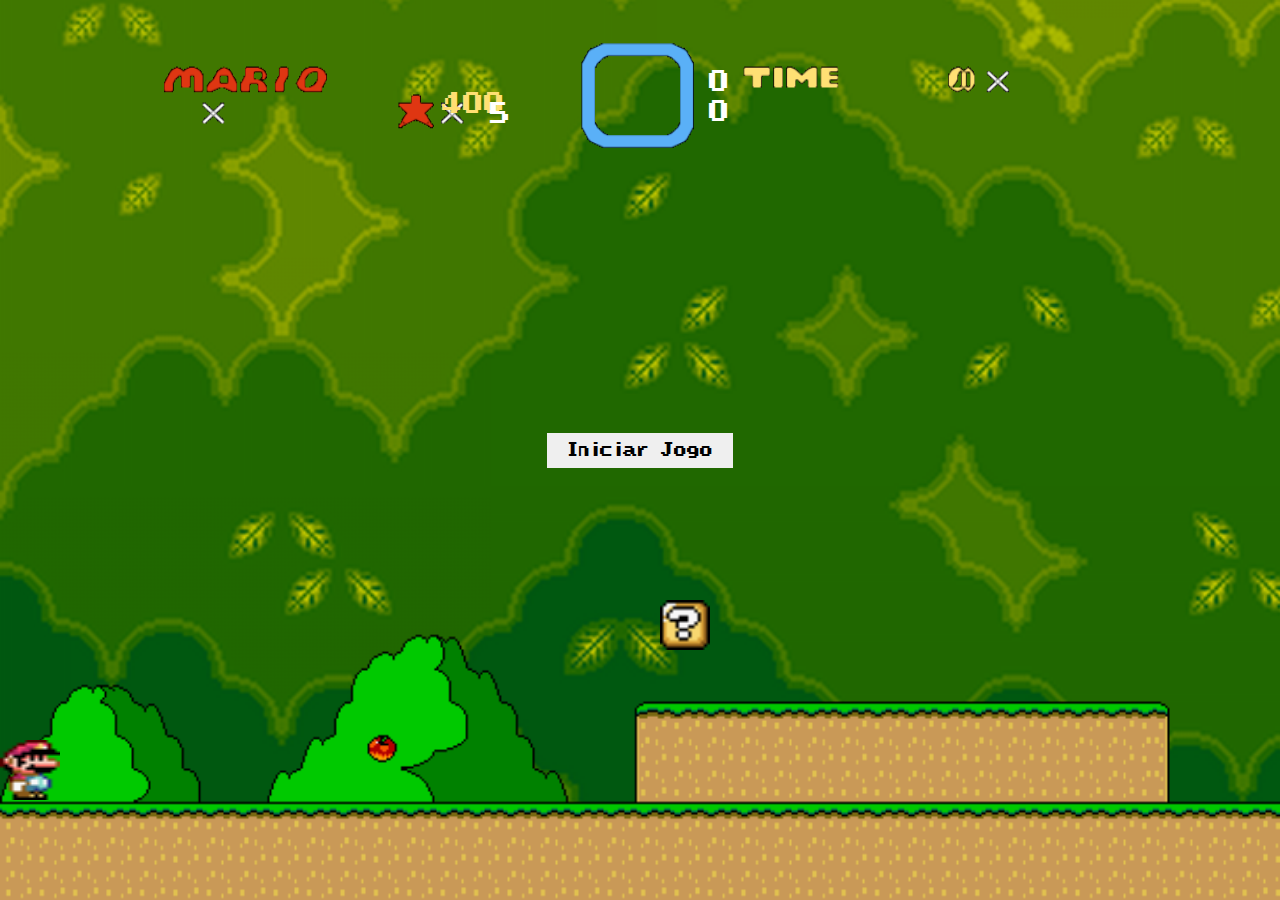
<file: jogoMario/index.html>
<!DOCTYPE html>
<html lang="pt-br">
<head>
    <meta charset="UTF-8"> 
    <meta name="viewport" content="width=device-width, initial-scale=1.0">
    <link rel="icon" type="image/x-icon" href="./imagens/favicon.ico">
  
    <link rel="stylesheet" href="./estilos/estilo.css"> 
    <title>Jogo Mario Bros</title> 
</head>
<body>
    
    <audio autoplay loop id="audioEsperando">
        <source src="./audios/audioEsperandoIniciarJogo.mp3" type="audio/mp3">
    </audio>
    <audio loop id="audioJogoNormal">
        <source src="./audios/audioMissaoNormal.mp3" type="audio/mp3">
    </audio>
    <audio id="audioPulo">
        <source src="./audios/audioPulo.wav" type="audio/wav">
    </audio>
    <audio id="audioMoeda">
        <source src="./audios/audioMoeda.wav" type="audio/wav">
    </audio>
    <audio id="audioVidaExtra">
        <source src="./audios/audioVidaExtra.wav" type="audio/wav">
    </audio>
    <audio id="audioPerdeuVida">
        <source src="./audios/audioPerdeuVida.mp3" type="audio/mp3">
    </audio>
    <audio id="audioGameOver">
        <source src="./audios/audioGameOver.mp3" type="audio/mp3">
    </audio>
    <audio id="audioMissaoRapido">
        <source src="./audios/audioMissaoRapido.mp3" type="audio/mp3">
    </audio>
    <audio id="audioTempoAcabando">
        <source src="./audios/audioTempoAcabando.wav" type="audio/wav">
    </audio>

    <div id="ceu"></div>
    <div id="cenario">
        <div id="menudojogo"></div>
        <div id="tempo">400</div>
        <div id="vidas">5</div>
        <div id="moedas">0</div>
        <div id="pontos">0</div>
        <div id="personagem"></div>
        <div id="inimigo"></div>
        <div id="bloco"></div>
      
        <button type="button" id="iniciar">Iniciar Jogo</button>
        <button type="button" id="reiniciar">Reiniciar Jogo</button>
    </div>
    <script src="./javascripts/javascript.js"></script>
</body>
</html>
</file>
<file: jogoMario/estilos/estilo.css>
@font-face {
    font-family: "Super Mario World";
    src: url(../fontes/SuperMarioWorld.ttf);
}

@keyframes animarInimigo {
    from {
        right: -100px;
    }
    to {
        right: 105%;
    }
}

@keyframes puloPersonagem {
    0% {
        bottom: 70px;
    }
    50% {
        bottom: 240px;
    }
    60% {
        bottom: 240px;
    }
    70% {
        bottom: 240px;
    }
    80% {
        bottom: 240px;
    }
    90% {
        bottom: 240px;
    }
    100% {
        bottom: 70px;
    }
}

* {
    margin: 0;
    padding: 0;
    border: none;
    outline: none;
    box-sizing: border-box;
    font-family: "Super Mario World";
    font-size: 24px;
}

.puloPersonagem {
    animation: puloPersonagem 500ms ease-out;
}

.animarInimigo {
    animation: animarInimigo 15s infinite linear;
}

#cenario {
    position: relative;
    width: 100vw;
    height: 100vh;
    background-image: url(../imagens/cenario.png);
    background-repeat: no-repeat;
    background-size: cover;
    background-position: 0 0;
    display: flex;
    justify-content: center;
    align-items: center;
    overflow: hidden;
}

#ceu {
    position: absolute;
    width: 100vw;
    height: 100vh;
    background-image: url(../imagens/cenarioceu.png);
    background-repeat: no-repeat;
    background-size: cover;
    background-position: 0 0;
}

#personagem {
    position: absolute;
    width: 60px;
    height: 60px;
    background-image: url(../imagens/marioParadoLadoDireito.png);
    background-repeat: no-repeat;
    background-size: 100% 100%;
    background-position: 0 0;
    bottom: 100px;
    left: 0;
}

#inimigo {
    position: absolute;
    width: 50px;
    height: 50px;
    background-image: url(../imagens/inimigoLadoEsquerdo.gif);
    background-repeat: no-repeat;
    background-size: 100% 100%;
    background-position: 0 0;
    bottom: 100px;
    right: -100px;
}

#menudojogo {
    position: absolute;
    width: 1000px;
    height: 150px;
    background-image: url(../imagens/menuDoJogo.png);
    background-repeat: no-repeat;
    background-size: 100% 100%;
    background-position: 0 0;
    top: 20px;
}

#bloco {
    position: absolute;
    width: 50px;
    height: 50px;
    background-image: url(../imagens/bloco.png);
    background-repeat: no-repeat;
    background-size: 100% 100%;
    background-position: 0 0;
    right: 570px;
    top: 600px;
}

#tempo {
    position: absolute;
    top: 92px;
    right: 775px;
    color: #ffdf73;
}

#vidas {
    position: absolute;
    top: 102px;
    left: 490px;
    color: white;
}

#moedas {
    position: absolute;
    top: 70px;
    right: 550px;
    color: white;
}

#pontos {
    position: absolute;
    top: 100px;
    right: 550px;
    color: white;
}

#reiniciar {
    padding: 10px 20px;
    font-size: 15px;
    cursor: pointer;
    display: none;
}

#iniciar {
    padding: 10px 20px;
    font-size: 15px;
    cursor: pointer;
    display: block;
}
</file>
